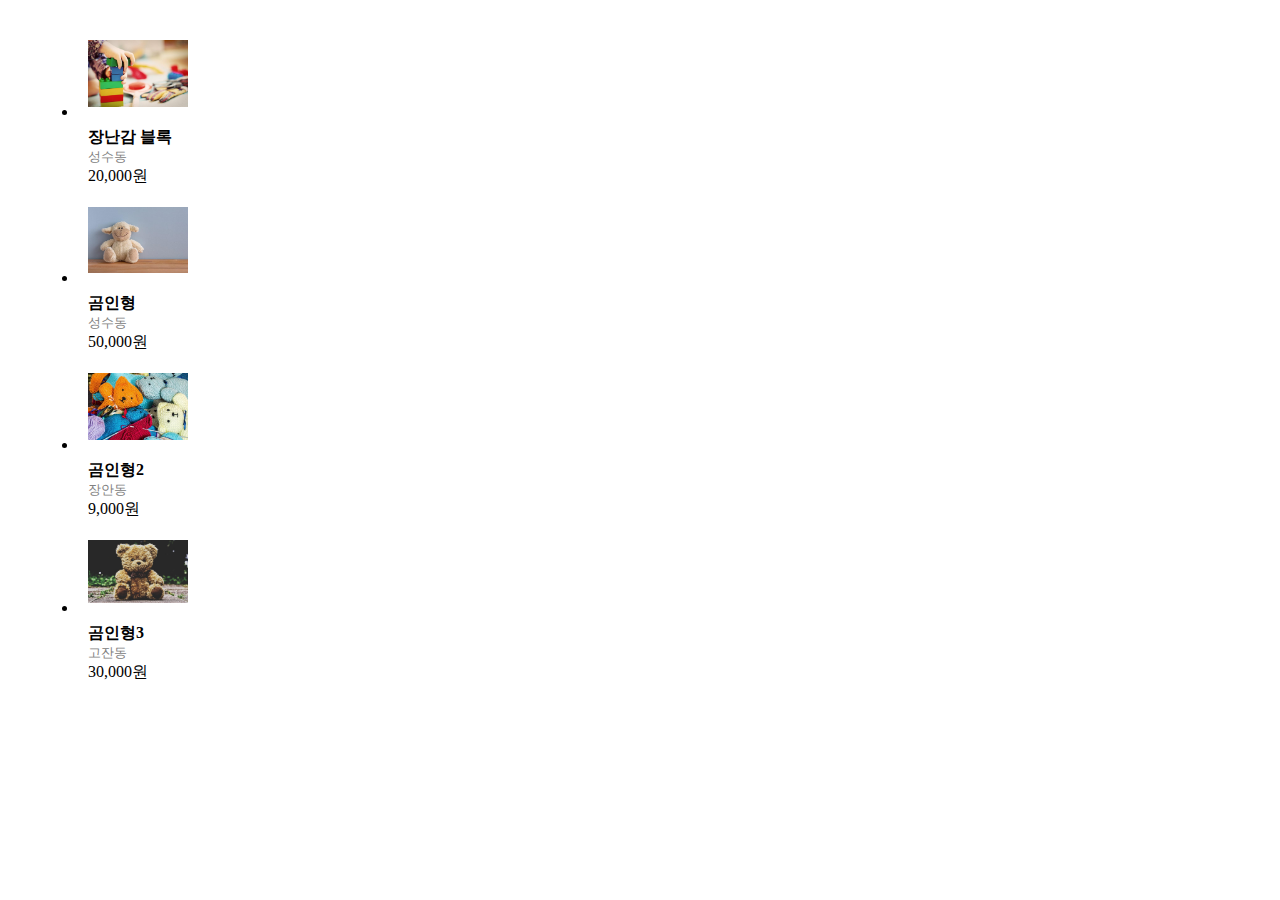
<file: 1week_assignment_JinHyeok[TUE_THU_A]/DDmarket.html>
<html>
    <head>
        <link rel="stylesheet" href="./DDmarket styles.css">
        <link rel="stylesheet" href="https://cdn.jsdelivr.net/npm/bootstrap@4.6.1/dist/css/bootstrap.min.css" integrity="sha384-zCbKRCUGaJDkqS1kPbPd7TveP5iyJE0EjAuZQTgFLD2ylzuqKfdKlfG/eSrtxUkn" crossorigin="anonymous">
        <script src="https://cdn.jsdelivr.net/npm/jquery@3.5.1/dist/jquery.slim.min.js" integrity="sha384-DfXdz2htPH0lsSSs5nCTpuj/zy4C+OGpamoFVy38MVBnE+IbbVYUew+OrCXaRkfj" crossorigin="anonymous"></script>
        <script src="https://cdn.jsdelivr.net/npm/bootstrap@4.6.1/dist/js/bootstrap.bundle.min.js" integrity="sha384-fQybjgWLrvvRgtW6bFlB7jaZrFsaBXjsOMm/tB9LTS58ONXgqbR9W8oWht/amnpF" crossorigin="anonymous"></script>
    </head>
    <body>
        <ul class="list-group list-group-flush ul-div">
            <li class="list-group-item">
                <div class="media">
                    <img src="./prod1.jpg" class="mr-3 list-image" width="100px" >
                    <div class="media-body instruct">
                        <strong class="mt-0">장난감 블록</strong><br>
                        <small class="location">성수동</small><br>
                        <span>20,000원</span>
                    </div>
                </div>
            </li>
            <li class="list-group-item">
                <div class="media">
                    <img src="./prod2.jpg" class="mr-3 list-image" width="100px" >
                    <div class="media-body instruct">
                        <strong class="mt-0">곰인형</strong><br>
                        <small class="location">성수동</small><br>
                        <span>50,000원</span>
                    </div>
                </div>
            </li>
            <li class="list-group-item">
                <div class="media">
                    <img src="./prod3.jpg" class="mr-3 list-image" width="100px" >
                    <div class="media-body instruct">
                        <strong class="mt-0">곰인형2</strong><br>
                        <small class="location">장안동</small><br>
                        <span>9,000원</span>
                    </div>
                </div>
            </li>
            <li class="list-group-item">
                <div class="media">
                    <img src="./prod4.jpg" class="mr-3 list-image" width="100px" >
                    <div class="media-body instruct">
                        <strong class="mt-0">곰인형3</strong><br>
                        <small class="location">고잔동</small><br>
                        <span>30,000원</span>
                    </div>
                </div>
            </li>
            
        </ul>
    </body>
</html>
</file>
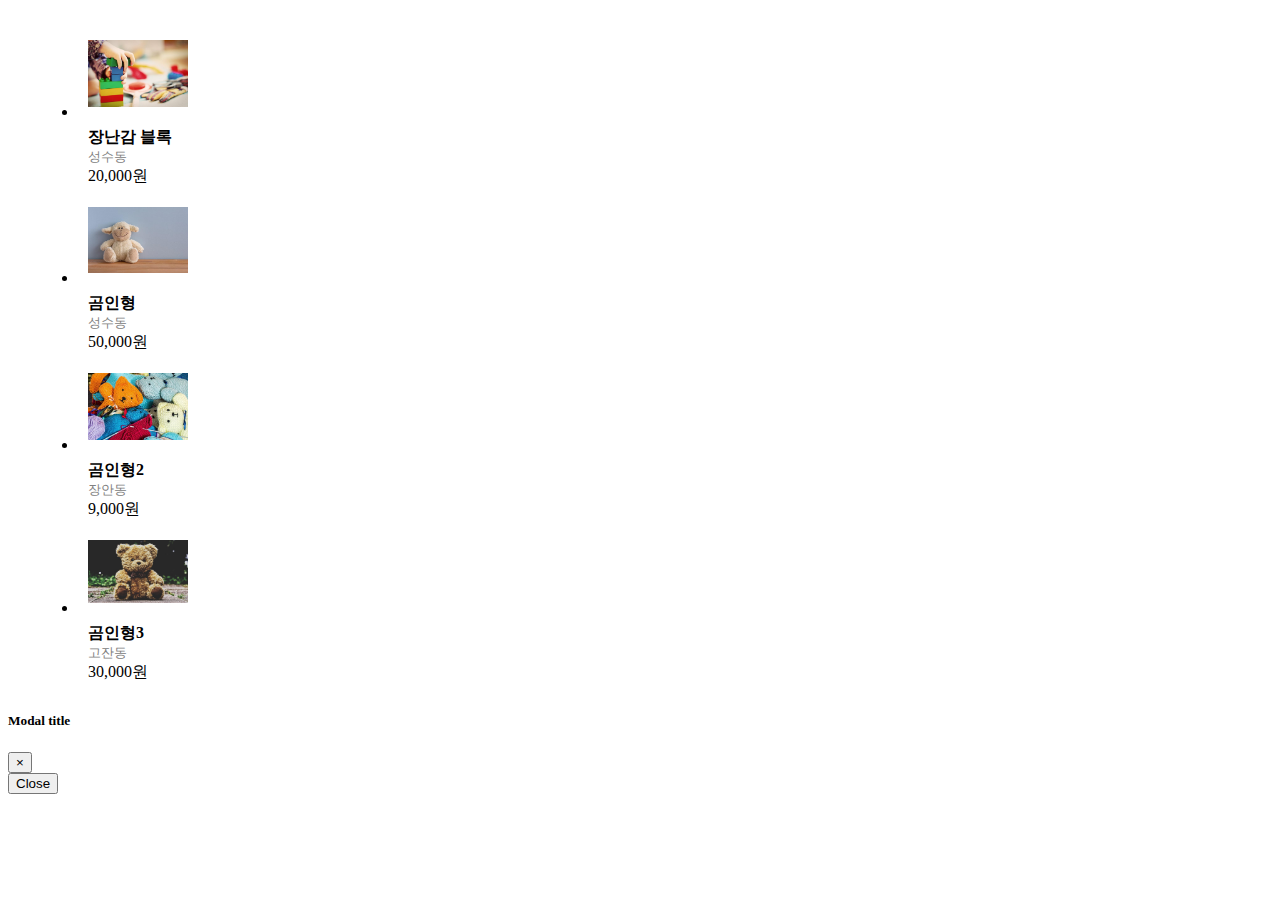
<file: 2week_assignment_JinHyeok[TUE_THU_A]/DDmarket.html>
<html>
    <head>
        <link rel="stylesheet" href="./DDmarket styles.css">
        <link rel="stylesheet" href="https://cdn.jsdelivr.net/npm/bootstrap@4.6.1/dist/css/bootstrap.min.css" integrity="sha384-zCbKRCUGaJDkqS1kPbPd7TveP5iyJE0EjAuZQTgFLD2ylzuqKfdKlfG/eSrtxUkn" crossorigin="anonymous">
        <script src="https://code.jquery.com/jquery-3.6.0.min.js" integrity="sha256-/xUj+3OJU5yExlq6GSYGSHk7tPXikynS7ogEvDej/m4=" crossorigin="anonymous"></script>
        <!-- <script src="https://cdn.jsdelivr.net/npm/jquery@3.5.1/dist/jquery.slim.min.js" integrity="sha384-DfXdz2htPH0lsSSs5nCTpuj/zy4C+OGpamoFVy38MVBnE+IbbVYUew+OrCXaRkfj" crossorigin="anonymous"></script> -->
        <script src="https://cdn.jsdelivr.net/npm/bootstrap@4.6.1/dist/js/bootstrap.bundle.min.js" integrity="sha384-fQybjgWLrvvRgtW6bFlB7jaZrFsaBXjsOMm/tB9LTS58ONXgqbR9W8oWht/amnpF" crossorigin="anonymous"></script>
        <script>
            function clickPost(num){
                let url="https://jsonplaceholder.typicode.com/posts/"+num
                $.get(url).then(function(data){
                    $(".modal-title").text(data.title);
                    $(".modal-body").text(data.body);
                    $(".modal").modal("show");
                });
            }
            $(document).ready(function(){
                $(".list-group-item").click( function(){
                    let id = $(this).attr("id");    
                    clickPost(id);
                });
            });
        </script>
    </head>
    <body>
        <ul class="list-group list-group-flush ul-div">
            <li class="list-group-item" id="1">
                <div class="media">
                    <img src="./prod1.jpg" class="mr-3 list-image" width="100px" >
                    <div class="media-body instruct">
                        <strong class="mt-0">장난감 블록</strong><br>
                        <small class="location">성수동</small><br>
                        <span>20,000원</span>
                    </div>
                </div>
            </li>
            <li class="list-group-item" id="2">
                <div class="media">
                    <img src="./prod2.jpg" class="mr-3 list-image" width="100px" >
                    <div class="media-body instruct">
                        <strong class="mt-0">곰인형</strong><br>
                        <small class="location">성수동</small><br>
                        <span>50,000원</span>
                    </div>
                </div>
            </li>
            <li class="list-group-item" id="3">
                <div class="media">
                    <img src="./prod3.jpg" class="mr-3 list-image" width="100px" >
                    <div class="media-body instruct">
                        <strong class="mt-0">곰인형2</strong><br>
                        <small class="location">장안동</small><br>
                        <span>9,000원</span>
                    </div>
                </div>
            </li>
            <li class="list-group-item" id="4">
                <div class="media">
                    <img src="./prod4.jpg" class="mr-3 list-image" width="100px" >
                    <div class="media-body instruct">
                        <strong class="mt-0">곰인형3</strong><br>
                        <small class="location">고잔동</small><br>
                        <span>30,000원</span>
                    </div>
                </div>
            </li>
        </ul>
        <div class="modal" tabindex="-1" id="modal" role="dialog">
            <div class="modal-dialog" role="document">
                <div class="modal-content">
                    <div class="modal-header">
                        <h5 class="modal-title" id="modal-title">Modal title</h5>
                        <button type="button" class="close" data-dismiss="modal" aria-label="Close">
                            <span aria-hidden="true">&times;</span>
                        </button>
                    </div>
                        <div class="modal-body" id="modal-body">

                        </div>
                    <div class="modal-footer">
                        <button type="button" class="btn btn-secondary" data-dismiss="modal">Close</button>
                    </div>
                </div>
            </div>
        </div>
    </body>
</html>
</file>
<file: 1week_assignment_JinHyeok[TUE_THU_A]/DDmarket styles.css>
.list-image {
    width: 100px;
    margin: 10px;
}
.ul-div{
    width: 600px;
    margin: 30px;
}
.instruct{
    margin: 10px;
}
.location{
    color:grey;
}
</file>
<file: 2week_assignment_JinHyeok[TUE_THU_A]/DDmarket styles.css>
.list-image {
    width: 100px;
    margin: 10px;
}
.ul-div{
    width: 600px;
    margin: 30px;
}
.instruct{
    margin: 10px;
}
.location{
    color:grey;
}
</file>
